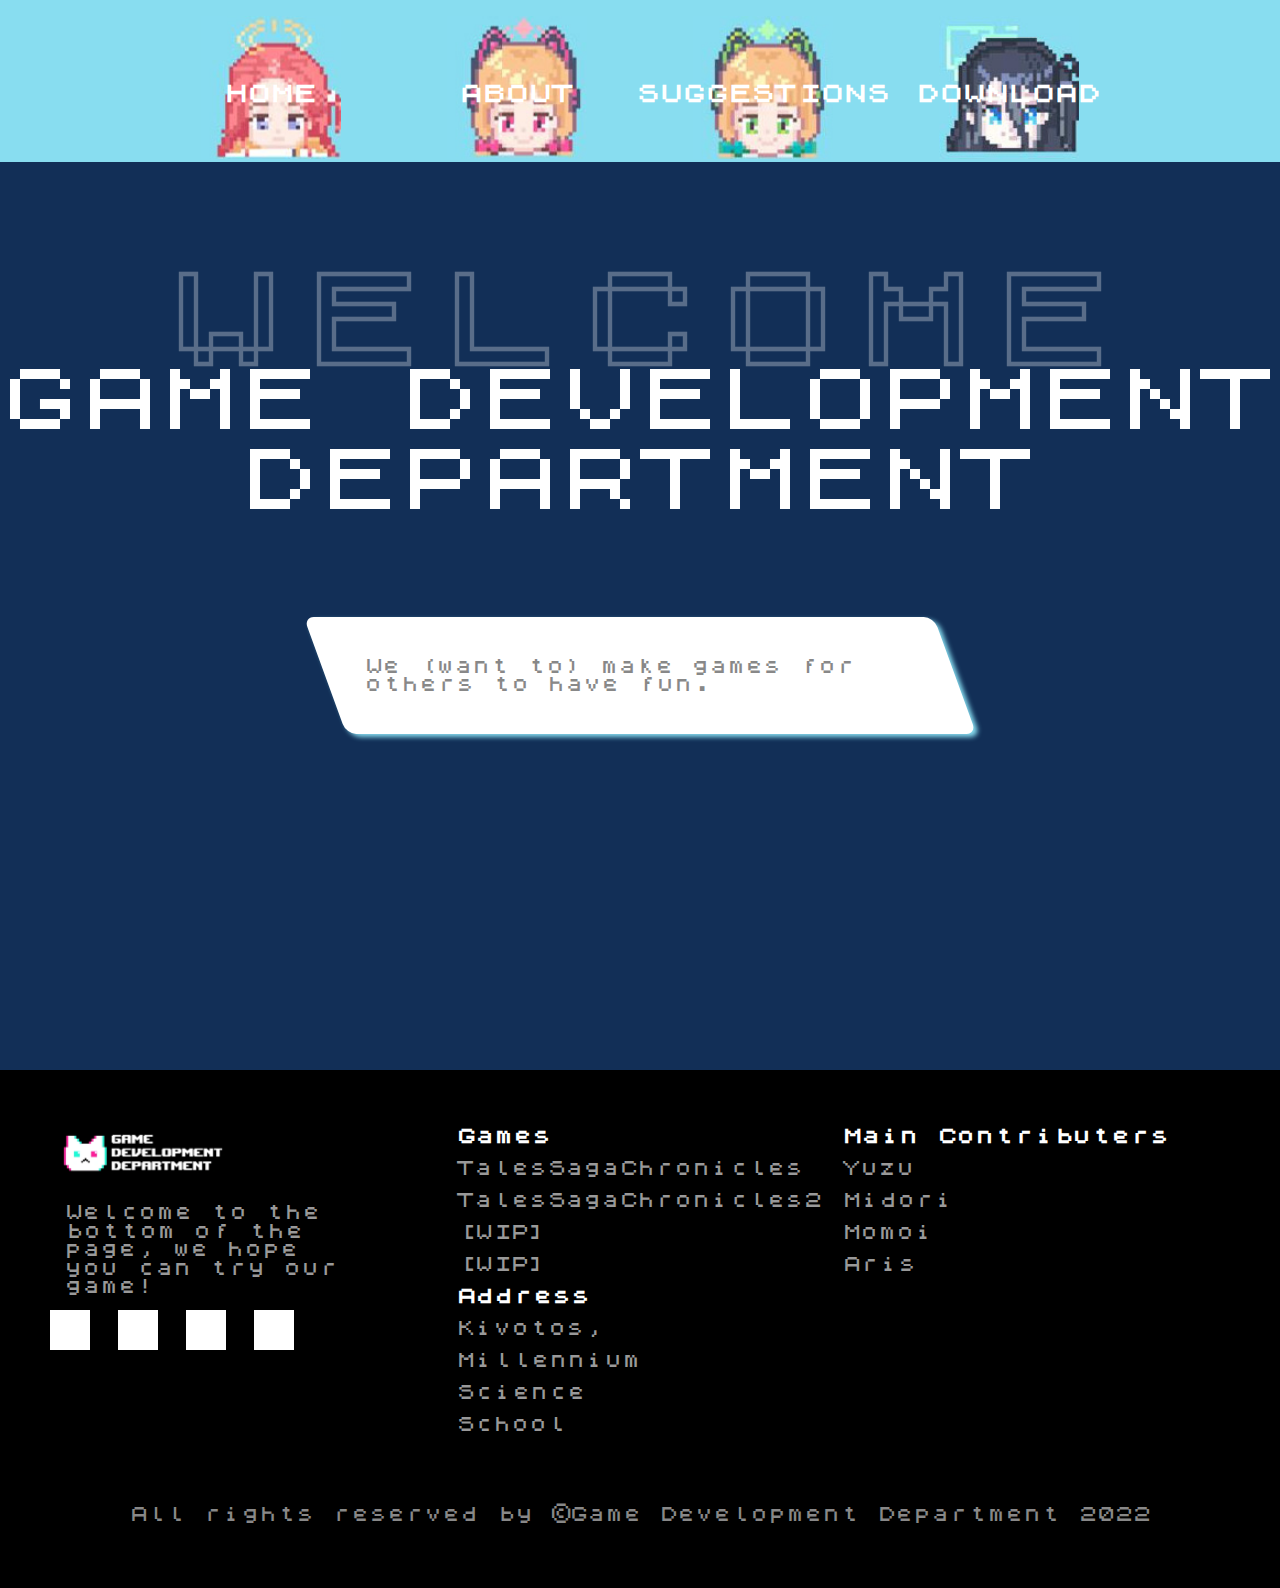
<file: index.html>
<!DOCTYPE html>
<html lang="en">
<head>
    <meta charset="utf-8" name="viewport" content="">
    
    <title>Game Development Department</title>
    <link href="style.css" rel="stylesheet" type="text/css">
    
</head>

<body>
<!--CODE GOES UNDER HERE  -->

<main>

<nav>
<div class="wrapper">
  <div class="team">
    <div class="info">
      <a href="index.html"><h2>Home</h2></a>
    </div>
  </div>


<div class="team">
    <div class="info">
      <a href="about.html"><h2>About</h2></a>
    </div>
  </div>


<div class="team">
    <div class="info">
      <a href="suggestions.html"><h2>Suggestions</h2></a>
    </div>
  </div>


<div class="team">
    <div class="info">
      <a href="download.html"><h2>Download</h2></a>
    </div>
  </div>
</div>
</nav>






<div class="hero">
    <div class="title">
            <h1 >GAME DEVELOPMENT DEPARTMENT</h1>
            <div class="backtext">
              <span>W</span>
              <span>E</span>
              <span>L</span>
              <span>C</span>
              <span>O</span>
              <span>M</span>
              <span>E</span>
            </div>
    </div>
</div>


<div class="container">
  <div class="textbox">
    <p class="textboxReverse">We (want to) make games for others to have fun.</p>
  </div>
</div>


<br>
<br>
<br>
<br>
<br>
<br>
<br>
<br>
<br>
<br>
<br>
<br>
<br>
<br>
<br>
<br>
<br>
<br>
</main>

<footer class="footer">
  <div class="footerLeft">
      <img src="GDDLogo.png" alt="logo">
        <p>Welcome to the bottom of the page, we hope you can try our game!</p>
      <div class="socials">
        <a href="#"><i class="fa fa-momotalk"></i></a>
        <a href="#"><i class="fa fa-youtube"></i></a>
        <a href="#"><i class="fa fa-123"></i></a>
        <a href="#"><i class="fa fa-456"></i></a>
      </div>
  </div>
<ul class="footerRight">
  <li>
    <h2>Games</h2>

      <ul class="box">
        <li><a href="#">TalesSagaChronicles</a></li>
        <li><a href="#">TalesSagaChronicles2</a></li>
        <li><a href="#">[WIP]</a></li>
        <li><a href="#">[WIP]</a></li>
        </ul>
    </li>

    <li class="features">
      <h2>Main Contributers</h2>
  
        <ul class="box">
          <li><a href="#">Yuzu</a></li>
          <li><a href="#">Midori</a></li>
          <li><a href="#">Momoi</a></li>
          <li><a href="#">Aris</a></li>
          </ul>
      </li>


      <li>
        <h2>Address</h2>
    
          <ul class="box">
            <li><a href="#">Kivotos,</a></li>
            <li><a href="#">Millennium</a></li>
            <li><a href="#">Science</a></li>
            <li><a href="#">School</a></li>
            </ul>
        </li>





</ul>
<div class="footerBottom">
  <p>All rights reserved by &copy;Game Development Department 2022</p>
</div>

</footer>







<script>

let spanTexts = document.getElementsByTagName("span");

    window.onload = function(){

        for(spanTexts of spanTexts){
          spanTexts.classList.add("active");
        }

  }
</script>
<!--NOTHING ELSE GOES BELOW, EVERYTHING ABOVE-->
</body>
</html>
</file>
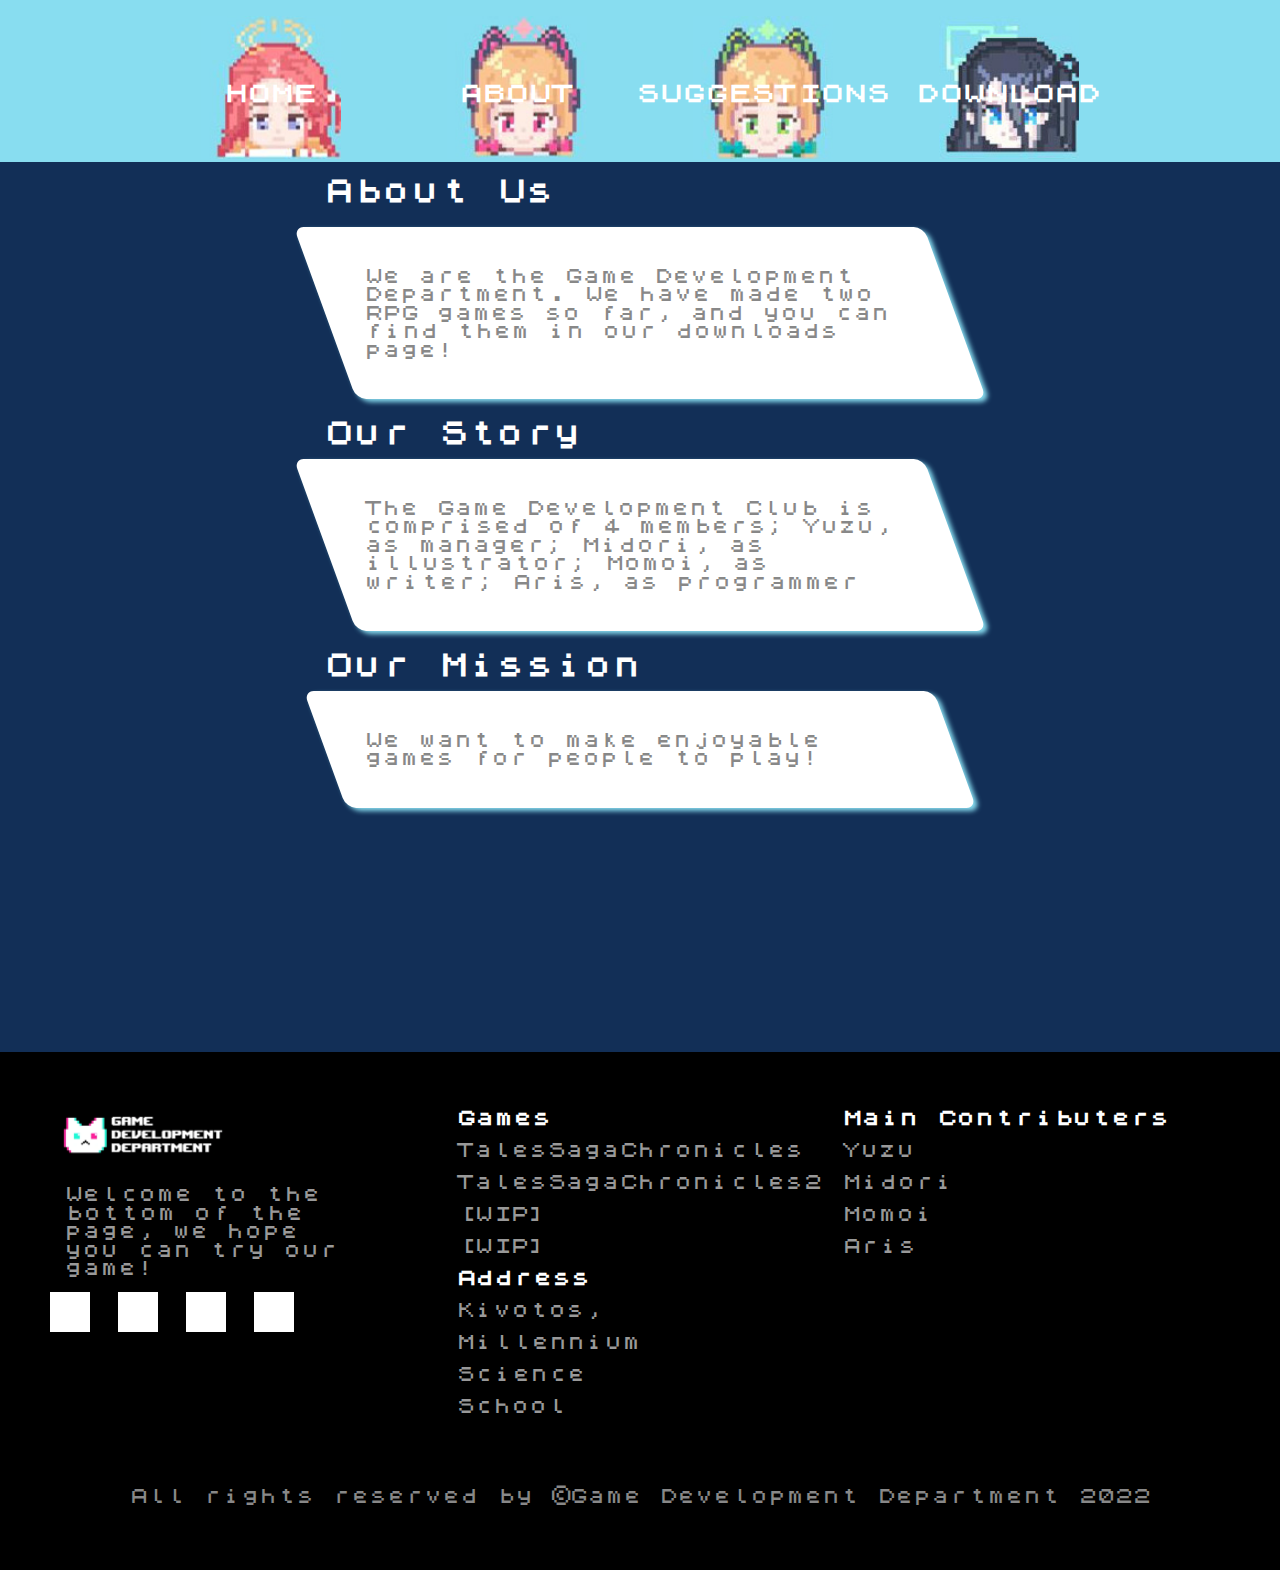
<file: about.html>
<!DOCTYPE html>
<html lang="en">
<head>
    <meta charset="utf-8" name="viewport" content="">
    
    <title>Game Development Department</title>
    <link href="style.css" rel="stylesheet" type="text/css">
    
</head>
<body>
<!--CODE GOES UNDER HERE  -->


<nav>
  <div class="wrapper">
    <div class="team">
      <div class="info">
        <a href="index.html"><h2>Home</h2></a>
      </div>
    </div>
  
  
  <div class="team">
      <div class="info">
        <a href="about.html"><h2>About</h2></a>
      </div>
    </div>
  
  
  <div class="team">
      <div class="info">
        <a href="suggestions.html"><h2>Suggestions</h2></a>
      </div>
    </div>
  
  
  <div class="team">
      <div class="info">
        <a href="download.html"><h2>Download</h2></a>
      </div>
    </div>
  </div>
  </nav>



<div class="container">
  
<h2 class="active">About Us</h2>
</div> 
<div class="container">
  <div class="textbox">
      <p class="textboxReverse">We are the Game Development Department. We have made two RPG games so far, and you can find them in our downloads page!</p>
  </div>
</div>



<div class="container">
  <h2 class="active">Our Story</h2>
  <div class="textbox">
      <p class="textboxReverse">The Game Development Club is comprised of 4 members; Yuzu, as manager; Midori, as illustrator; Momoi, as writer; Aris, as programmer</p>
  </div>
</div>


<div class="container">
  <h2 class="active">Our Mission</h2>
  <div class="textbox">
      <p class="textboxReverse">We want to make enjoyable games for people to play!</p>
  </div>
</div>


<br>
<br>
<br>
<br>
<br>
<br>
<br>
<br>
<br>
<br>
<br>
<br>
<br>

<footer class="footer">
  <div class="footerLeft">
      <img src="GDDLogo.png" alt="logo">
        <p>Welcome to the bottom of the page, we hope you can try our game!</p>
      <div class="socials">
        <a href="#"><i class="fa fa-momotalk"></i></a>
        <a href="#"><i class="fa fa-youtube"></i></a>
        <a href="#"><i class="fa fa-123"></i></a>
        <a href="#"><i class="fa fa-456"></i></a>
      </div>
  </div>
<ul class="footerRight">
  <li>
    <h2>Games</h2>

      <ul class="box">
        <li><a href="#">TalesSagaChronicles</a></li>
        <li><a href="#">TalesSagaChronicles2</a></li>
        <li><a href="#">[WIP]</a></li>
        <li><a href="#">[WIP]</a></li>
        </ul>
    </li>

    <li class="features">
      <h2>Main Contributers</h2>
  
        <ul class="box">
          <li><a href="#">Yuzu</a></li>
          <li><a href="#">Midori</a></li>
          <li><a href="#">Momoi</a></li>
          <li><a href="#">Aris</a></li>
          </ul>
      </li>


      <li>
        <h2>Address</h2>
    
          <ul class="box">
            <li><a href="#">Kivotos,</a></li>
            <li><a href="#">Millennium</a></li>
            <li><a href="#">Science</a></li>
            <li><a href="#">School</a></li>
            </ul>
        </li>





</ul>
<div class="footerBottom">
  <p>All rights reserved by &copy;Game Development Department 2022</p>
</div>

</footer>
<!--NOTHING ELSE GOES BELOW, EVERYTHING ABOVE-->
</body>
</html>
</file>
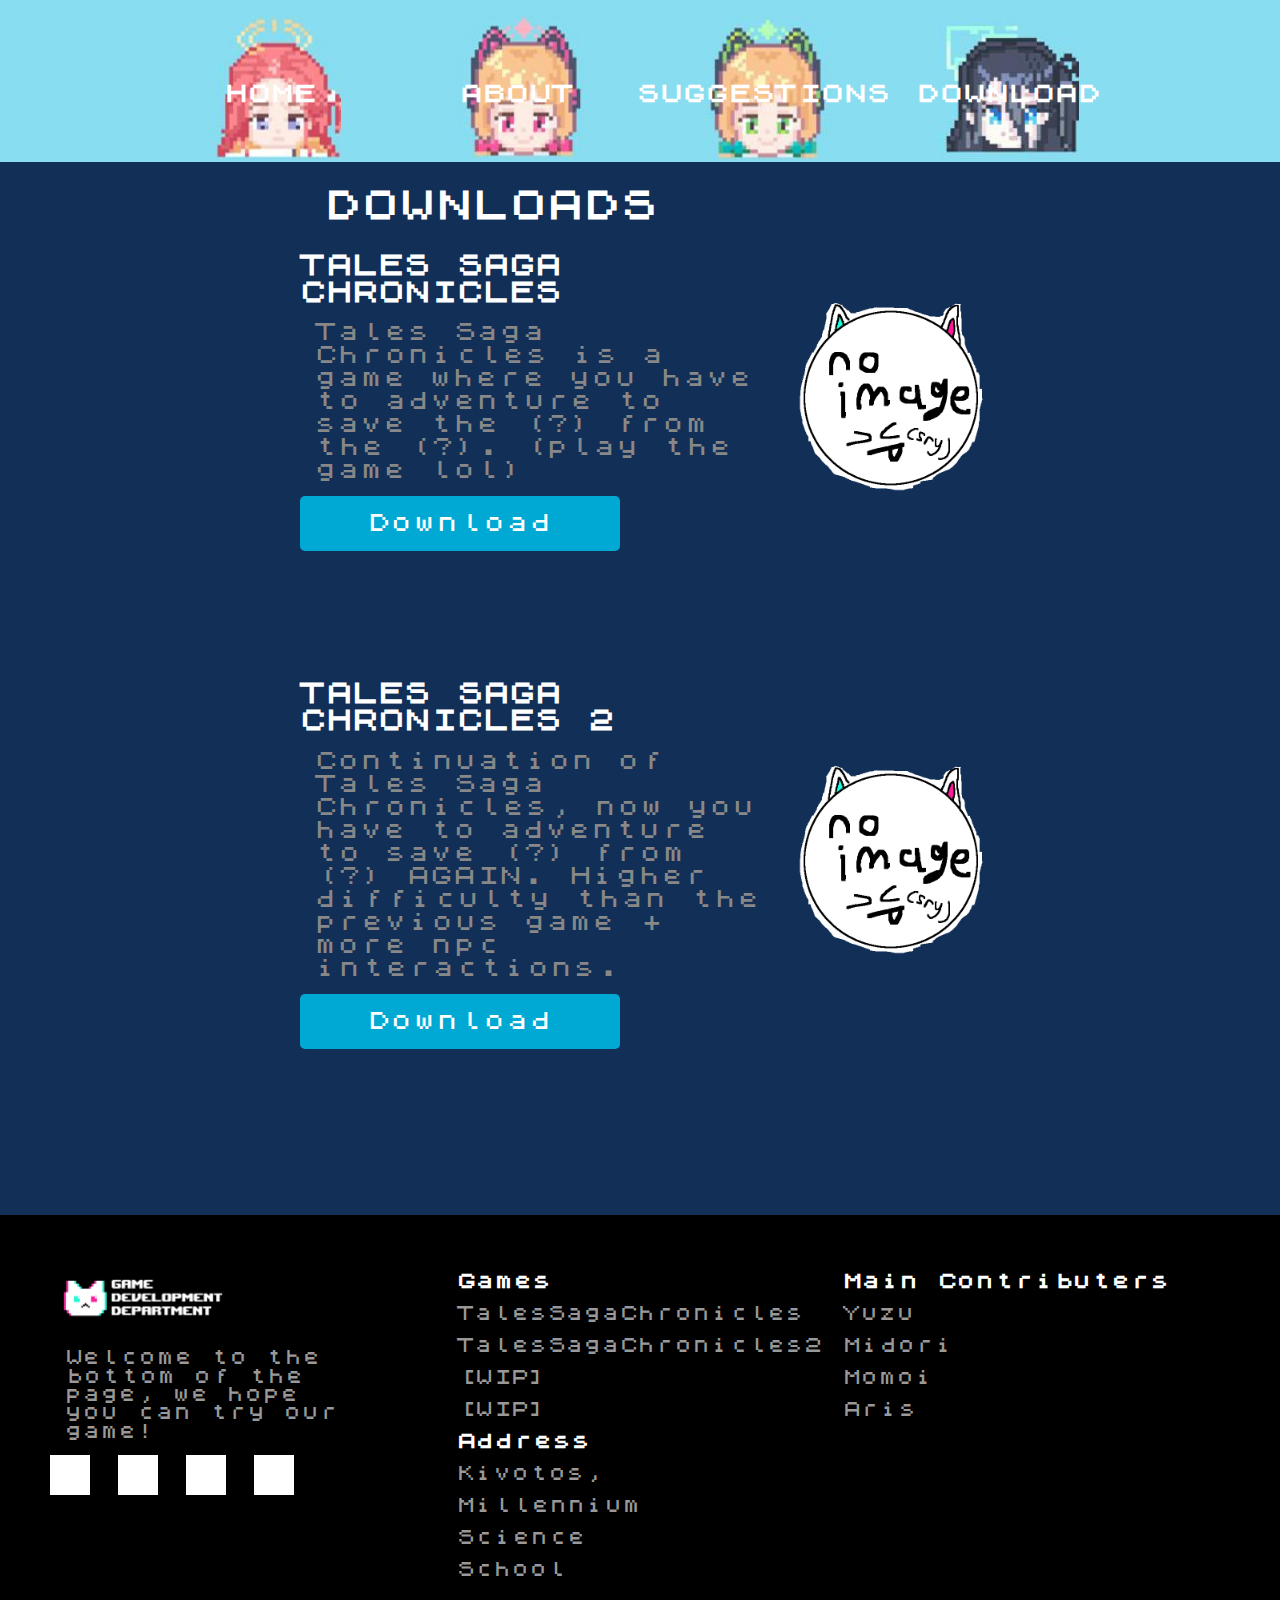
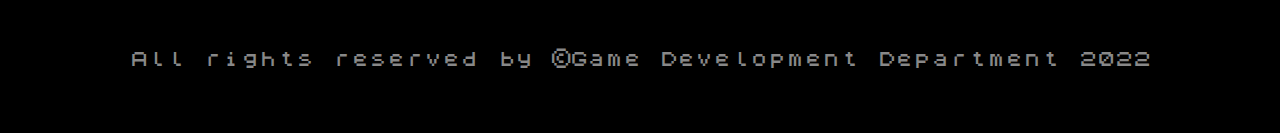
<file: download.html>
<!DOCTYPE html>
<html lang="en">
<head>
    <meta charset="utf-8" name="viewport" content="">
    
    <title>Game Development Department</title>
    <link href="style.css" rel="stylesheet" type="text/css">
    
</head>
<body>
<!--CODE GOES UNDER HERE  -->


<nav>
  <div class="wrapper">
    <div class="team">
      <div class="info">
        <a href="index.html"><h2>Home</h2></a>
      </div>
    </div>
  
  
  <div class="team">
      <div class="info">
        <a href="about.html"><h2>About</h2></a>
      </div>
    </div>
  
  
  <div class="team">
      <div class="info">
        <a href="suggestions.html"><h2>Suggestions</h2></a>
      </div>
    </div>
  
  
  <div class="team">
      <div class="info">
        <a href="download.html"><h2>Download</h2></a>
      </div>
    </div>
  </div>
  </nav>




<div class="container">
 <h1>DOWNLOADS</h1>
 </div>



<div  class="container2">
  <div class="text2">
  <h3>TALES SAGA CHRONICLES</h3>
    <p>Tales Saga Chronicles is a game where you have to adventure to save the (?) from the (?). (play the game lol)</p>

      <a class="b" href="" download="TALES SAGA">
  Download
      </a>
  </div>
  <div class="GameImage">
    <img src="NoImage.png" alt="No Image drawing" >
  </div>


</div>


<br>
<br>
<br>
<br>
<br>
<br>
<br>


 
 <div  class="container2"><div class="text2">
    <h3>TALES SAGA CHRONICLES 2</h3>
      <p>Continuation of Tales Saga Chronicles, now you have to adventure to save (?) from (?) AGAIN. Higher difficulty than the previous game + more npc interactions.</p>
 
        <a class="b" href="" download="TALES SAGA">
          Download
        </a>
   </div>
   <div class="GameImage">
     <img src="NoImage.png" alt="No Image drawing" >
   </div>
 
  
 </div>




<br>
<br>
<br>
<br>
<br>
<br>
<br>
<br>
<br>


<footer class="footer">
  <div class="footerLeft">
      <img src="GDDLogo.png" alt="logo">
        <p>Welcome to the bottom of the page, we hope you can try our game!</p>
      <div class="socials">
        <a href="#"><i class="fa fa-momotalk"></i></a>
        <a href="#"><i class="fa fa-youtube"></i></a>
        <a href="#"><i class="fa fa-123"></i></a>
        <a href="#"><i class="fa fa-456"></i></a>
      </div>
  </div>
<ul class="footerRight">
  <li>
    <h2>Games</h2>

      <ul class="box">
        <li><a href="#">TalesSagaChronicles</a></li>
        <li><a href="#">TalesSagaChronicles2</a></li>
        <li><a href="#">[WIP]</a></li>
        <li><a href="#">[WIP]</a></li>
        </ul>
    </li>

    <li class="features">
      <h2>Main Contributers</h2>
  
        <ul class="box">
          <li><a href="#">Yuzu</a></li>
          <li><a href="#">Midori</a></li>
          <li><a href="#">Momoi</a></li>
          <li><a href="#">Aris</a></li>
          </ul>
      </li>


      <li>
        <h2>Address</h2>
    
          <ul class="box">
            <li><a href="#">Kivotos,</a></li>
            <li><a href="#">Millennium</a></li>
            <li><a href="#">Science</a></li>
            <li><a href="#">School</a></li>
            </ul>
        </li>





</ul>
<div class="footerBottom">
  <p>All rights reserved by &copy;Game Development Department 2022</p>
</div>

</footer>
<!--NOTHING ELSE GOES BELOW, EVERYTHING ABOVE-->
</body>
</html>
</file>
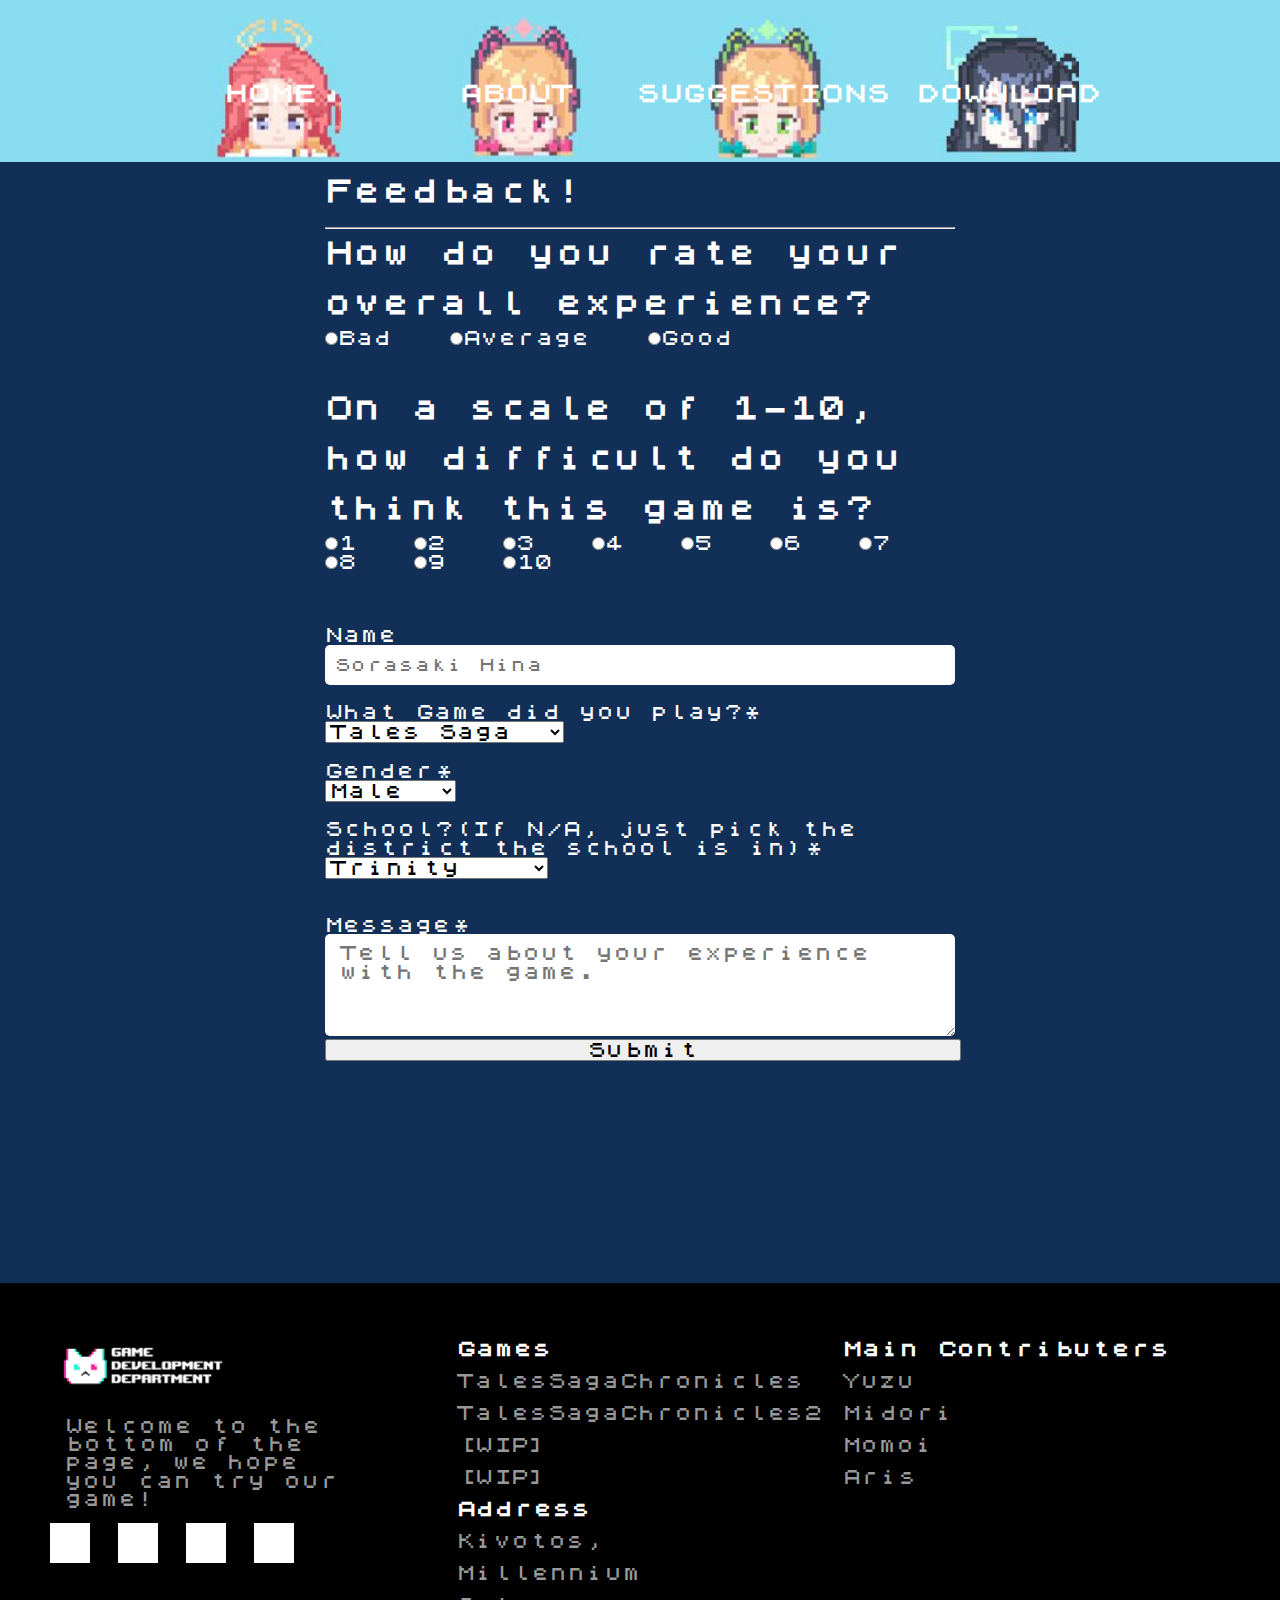
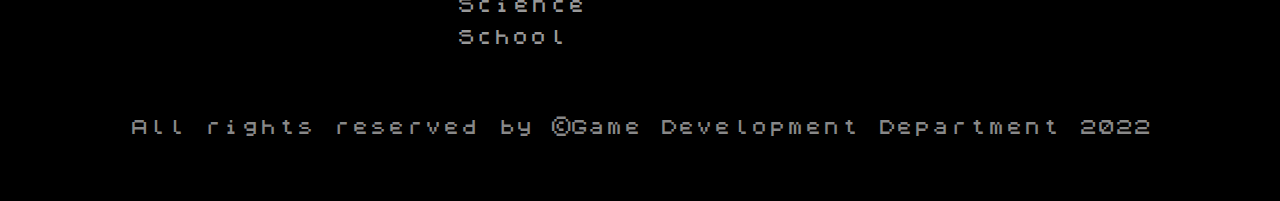
<file: suggestions.html>
<!DOCTYPE html>
<html lang="en">
<head>
    <meta charset="utf-8" name="viewport" content="">
    
    <title>Game Development Department</title>
    <link href="style.css" rel="stylesheet" type="text/css">
    
</head>
<body>
<!--CODE GOES UNDER HERE  -->


<nav>
	<div class="wrapper">
	  <div class="team">
		<div class="info">
		  <a href="index.html"><h2>Home</h2></a>
		</div>
	  </div>
	
	
	<div class="team">
		<div class="info">
		  <a href="about.html"><h2>About</h2></a>
		</div>
	  </div>
	
	
	<div class="team">
		<div class="info">
		  <a href="suggestions.html"><h2>Suggestions</h2></a>
		</div>
	  </div>
	
	
	<div class="team">
		<div class="info">
		  <a href="download.html"><h2>Download</h2></a>
		</div>
	  </div>
	</div>
	</nav>




<div class="container">
  <h2 class="active">Feedback!</h2>
</div>

<div class="container">
	<div class="row">
		<div class="col-md-2"></div>
		<div class="col-md-8">
			
			
			<hr class="bg-white">



			<h3 class="active">How do you rate your overall experience?</h3>

			<form>
				<label class="radio-inline"><input type="radio" name="experience" value="bad">Bad</label>
				<label class="radio-inline"><input type="radio" name="experience" value="bad">Average</label>
				<label class="radio-inline"><input type="radio" name="experience" value="bad">Good</label>
				<br>
				<br>
				<br>
				<h3 class="active">On a scale of 1-10, how difficult do you think this game is?</h3>
				<label class="radio-inline"><input type="radio" name="experience" value="bad">1</label>
				<label class="radio-inline"><input type="radio" name="experience" value="bad">2</label>
				<label class="radio-inline"><input type="radio" name="experience" value="bad">3</label>
				<label class="radio-inline"><input type="radio" name="experience" value="bad">4</label>
				<label class="radio-inline"><input type="radio" name="experience" value="bad">5</label>
				<label class="radio-inline"><input type="radio" name="experience" value="bad">6</label>
				<label class="radio-inline"><input type="radio" name="experience" value="bad">7</label>
				<label class="radio-inline"><input type="radio" name="experience" value="bad">8</label>
				<label class="radio-inline"><input type="radio" name="experience" value="bad">9</label>
				<label class="radio-inline"><input type="radio" name="experience" value="bad">10</label>
			</div>
			</div>					
			<br>
			<br>
			<br>
			<div class="row">
				<div class="col-md-2"></div>
				<label class="col-md-4">Name<br>
					<input type="text" id="text" placeholder="Sorasaki Hina"></label>
					<br>
					
					<br>
					<label class="col-md-4">What Game did you play?*<br>
						<select name="cars" id="cars">
							<option value="volvo">Tales Saga</option>
							<option value="saab">Tales Saga 2</option>
						  </select>
						  	<br>
							
							<br>
						  <label class="col-md-4">Gender*<br>
							<select name="cars" id="cars">
								<option value="volvo">Male</option>
								<option value="saab">Female</option>
								<option value="saab">Other</option>
							  </select>
							  <br>
							  
							  <br>

			</div>

			<div class="row">
				<div class="col-md-2"></div>
				<label class="col-md-4">School?(If N/A, just pick the district the school is in)*<br>
					<select name="cars" id="cars">
						<option value="">Trinity</option>
						<option value="">Millennium</option>
						<option value="">Abydos</option>
						<option value="">Gehenna</option>
						<option value="">Shanhaijing</option>
						<option value="">Hyakkiyako</option>
						<option value="">Valkyrie</option>
						

					  </select>

				
			</div>
				<br>
				<br>
			<div class="row">
				<div class="col-md-2"></div>
				<label class="col-md-8">Message*<br>
					<textarea id="message" required="" placeholder="Tell us about your experience with the game." cols="48" rows="5"></textarea></label>
			</div>

						<div class="row">
				<div class="col-md-2"></div>
				<button class="btn btn-primary" style="width: 49.69%; position: absolute;">Submit</button>
			</div>
			</form>
</div>




<br>
<br>
<br>
<br>
<br>
<br>
<br>
<br>
<br>
<br>
<br>
<br>
<br>





<footer class="footer">
	<div class="footerLeft">
		<img src="GDDLogo.png" alt="logo">
		  <p>Welcome to the bottom of the page, we hope you can try our game!</p>
		<div class="socials">
		  <a href="#"><i class="fa fa-momotalk"></i></a>
		  <a href="#"><i class="fa fa-youtube"></i></a>
		  <a href="#"><i class="fa fa-123"></i></a>
		  <a href="#"><i class="fa fa-456"></i></a>
		</div>
	</div>
  <ul class="footerRight">
	<li>
	  <h2>Games</h2>
  
		<ul class="box">
		  <li><a href="#">TalesSagaChronicles</a></li>
		  <li><a href="#">TalesSagaChronicles2</a></li>
		  <li><a href="#">[WIP]</a></li>
		  <li><a href="#">[WIP]</a></li>
		  </ul>
	  </li>
  
	  <li class="features">
		<h2>Main Contributers</h2>
	
		  <ul class="box">
			<li><a href="#">Yuzu</a></li>
			<li><a href="#">Midori</a></li>
			<li><a href="#">Momoi</a></li>
			<li><a href="#">Aris</a></li>
			</ul>
		</li>
  
  
		<li>
		  <h2>Address</h2>
	  
			<ul class="box">
			  <li><a href="#">Kivotos,</a></li>
			  <li><a href="#">Millennium</a></li>
			  <li><a href="#">Science</a></li>
			  <li><a href="#">School</a></li>
			  </ul>
		  </li>
  
  
  
  
  
  </ul>
  <div class="footerBottom">
	<p>All rights reserved by &copy;Game Development Department 2022</p>
  </div>
  
  </footer>
<!--NOTHING ELSE GOES BELOW, EVERYTHING ABOVE-->
</body>
</html>
</file>
<file: style.css>
/* CLASS AND ATTRIBUTES GO HERE*/
/*! normalize.css v8.0.1 | MIT License | github.com/necolas/normalize.css */

/* Document
   ========================================================================== */

/**
 * 1. Correct the line height in all browsers.
 * 2. Prevent adjustments of font size after orientation changes in iOS.
 */

 html {
  line-height: 1.15; /* 1 */
  -webkit-text-size-adjust: 100%; /* 2 */
}

/* Sections
   ========================================================================== */

/**
 * Remove the margin in all browsers.
 */

body {
  margin: 0;
}

/**
 * Render the `main` element consistently in IE.
 */

main {
  display: block;
}

/**
 * Correct the font size and margin on `h1` elements within `section` and
 * `article` contexts in Chrome, Firefox, and Safari.
 */

h1 {
  font-size: 2em;
  margin: 0.67em 0;
}

/* Grouping content
   ========================================================================== */

/**
 * 1. Add the correct box sizing in Firefox.
 * 2. Show the overflow in Edge and IE.
 */

hr {
  box-sizing: content-box; /* 1 */
  height: 0; /* 1 */
  overflow: visible; /* 2 */
}

/**
 * 1. Correct the inheritance and scaling of font size in all browsers.
 * 2. Correct the odd `em` font sizing in all browsers.
 */

pre {
  font-family: monospace, monospace; /* 1 */
  font-size: 1em; /* 2 */
}

/* Text-level semantics
   ========================================================================== */

/**
 * Remove the gray background on active links in IE 10.
 */

a {
  background-color: transparent;
}

/**
 * 1. Remove the bottom border in Chrome 57-
 * 2. Add the correct text decoration in Chrome, Edge, IE, Opera, and Safari.
 */

abbr[title] {
  border-bottom: none; /* 1 */
  text-decoration: underline; /* 2 */
  text-decoration: underline dotted; /* 2 */
}

/**
 * Add the correct font weight in Chrome, Edge, and Safari.
 */

b,
strong {
  font-weight: bolder;
}

/**
 * 1. Correct the inheritance and scaling of font size in all browsers.
 * 2. Correct the odd `em` font sizing in all browsers.
 */

code,
kbd,
samp {
  font-family: monospace, monospace; /* 1 */
  font-size: 1em; /* 2 */
}

/**
 * Add the correct font size in all browsers.
 */

small {
  font-size: 80%;
}

/**
 * Prevent `sub` and `sup` elements from affecting the line height in
 * all browsers.
 */

sub,
sup {
  font-size: 75%;
  line-height: 0;
  position: relative;
  vertical-align: baseline;
}

sub {
  bottom: -0.25em;
}

sup {
  top: -0.5em;
}

/* Embedded content
   ========================================================================== */

/**
 * Remove the border on images inside links in IE 10.
 */

img {
  border-style: none;
}

/* Forms
   ========================================================================== */

/**
 * 1. Change the font styles in all browsers.
 * 2. Remove the margin in Firefox and Safari.
 */

button,
input,
optgroup,
select,
textarea {
  font-family: inherit; /* 1 */
  font-size: 100%; /* 1 */
  line-height: 1.15; /* 1 */
  margin: 0; /* 2 */
}

/**
 * Show the overflow in IE.
 * 1. Show the overflow in Edge.
 */

button,
input { /* 1 */
  overflow: visible;
}

/**
 * Remove the inheritance of text transform in Edge, Firefox, and IE.
 * 1. Remove the inheritance of text transform in Firefox.
 */

button,
select { /* 1 */
  text-transform: none;
}

/**
 * Correct the inability to style clickable types in iOS and Safari.
 */

button,
[type="button"],
[type="reset"],
[type="submit"] {
  -webkit-appearance: button;
}

/**
 * Remove the inner border and padding in Firefox.
 */

button::-moz-focus-inner,
[type="button"]::-moz-focus-inner,
[type="reset"]::-moz-focus-inner,
[type="submit"]::-moz-focus-inner {
  border-style: none;
  padding: 0;
}

/**
 * Restore the focus styles unset by the previous rule.
 */

button:-moz-focusring,
[type="button"]:-moz-focusring,
[type="reset"]:-moz-focusring,
[type="submit"]:-moz-focusring {
  outline: 1px dotted ButtonText;
}

/**
 * Correct the padding in Firefox.
 */

fieldset {
  padding: 0.35em 0.75em 0.625em;
}

/**
 * 1. Correct the text wrapping in Edge and IE.
 * 2. Correct the color inheritance from `fieldset` elements in IE.
 * 3. Remove the padding so developers are not caught out when they zero out
 *    `fieldset` elements in all browsers.
 */

legend {
  box-sizing: border-box; /* 1 */
  color: inherit; /* 2 */
  display: table; /* 1 */
  max-width: 100%; /* 1 */
  padding: 0; /* 3 */
  white-space: normal; /* 1 */
}

/**
 * Add the correct vertical alignment in Chrome, Firefox, and Opera.
 */

progress {
  vertical-align: baseline;
}

/**
 * Remove the default vertical scrollbar in IE 10+.
 */

textarea {
  overflow: auto;
}

/**
 * 1. Add the correct box sizing in IE 10.
 * 2. Remove the padding in IE 10.
 */

[type="checkbox"],
[type="radio"] {
  box-sizing: border-box; /* 1 */
  padding: 0; /* 2 */
}

/**
 * Correct the cursor style of increment and decrement buttons in Chrome.
 */

[type="number"]::-webkit-inner-spin-button,
[type="number"]::-webkit-outer-spin-button {
  height: auto;
}

/**
 * 1. Correct the odd appearance in Chrome and Safari.
 * 2. Correct the outline style in Safari.
 */

[type="search"] {
  -webkit-appearance: textfield; /* 1 */
  outline-offset: -2px; /* 2 */
}

/**
 * Remove the inner padding in Chrome and Safari on macOS.
 */

[type="search"]::-webkit-search-decoration {
  -webkit-appearance: none;
}

/**
 * 1. Correct the inability to style clickable types in iOS and Safari.
 * 2. Change font properties to `inherit` in Safari.
 */

::-webkit-file-upload-button {
  -webkit-appearance: button; /* 1 */
  font: inherit; /* 2 */
}

/* Interactive
   ========================================================================== */

/*
 * Add the correct display in Edge, IE 10+, and Firefox.
 */

details {
  display: block;
}

/*
 * Add the correct display in all browsers.
 */

summary {
  display: list-item;
}

/* Misc
   ========================================================================== */

/**
 * Add the correct display in IE 10+.
 */

template {
  display: none;
}

/**
 * Add the correct display in IE 10.
 */

[hidden] {
  display: none;
}



*{
  margin: 0;
  padding: 0;
    font-family: Pixelated;
 box-sizing: border-box;
  }
  @font-face {
    font-family: Pixelated;
    src: url(zx-spectrum.ttf)
  }



h1{
  font-family: Pixelated;
}

body{
    background-color: #122f57; ;
}
.hero
{
width: 100%;
height: 50vh;
background-color: #122f57;
padding-top: 150px;
}

.title{
  margin: auto;
  width: fit-content;
  text-align: center;
  color: #fff;
  position: relative;
}
.title h1
{
  font-size: 70px;
  font-weight: 500;
  position: relative;
  z-index: 10;
}
h2{
  color: #fff;
}
h3{
  color: #FFF;
}
.active
{
line-height: 2em;
font-size: 25px;
}

.backtext
{
  width: max-content;
  position: absolute;
  top: 50%;
  left: 50%;
  transform: translate(-50%, -50%);
}
.backtext span
{
  display: inline-block;
  font-size: 105px;
  font-weight: 700;
  -webkit-text-stroke: 1px rgba(255, 255, 255, 0.3);
  -webkit-text-fill-color: transparent;
  transform: translateY(100px);
  opacity: 0;
  transition: transform 1s, opacity 0.5s, -webkit-text-stroke-color 0.3s;
}
.backtext span.active{
  transform: translateY(-120px);
  opacity: 1;
}
.back-text:hover span{
  -webkit-text-stroke-color: #fff;
}
.backtext span:nth-child(1){
  transition-delay: 0.3s;
}
.backtext span:nth-child(2){
  transition-delay: 0.6s;
}
.backtext span:nth-child(3){
  transition-delay: 0.9s;
}
.backtext span:nth-child(4){
  transition-delay: 1.2s;
}
.backtext span:nth-child(5){
  transition-delay: 1.5s;
}
.backtext span:nth-child(6){
  transition-delay: 1.8s;
}
.backtext span:nth-child(7){
  transition-delay: 2.1s;
}



.aboutbox {
    display: flex;
    flex-wrap: nowrap;
    background-color: #88ddf0;
        justify-content: space-around;
        flex-direction:row;
  }
    .aboutbox > div {
    background-color: #88ddf0;
      color: white;
      width: 180px;
      height: 180px;
    margin: 10px;
    padding: 15px;
    font-size: 30px;
      text-align: center;
  } 
  .overlay {
    position: absolute;
    top: 0;
    bottom: 0;
    left: 0;
    right: 0;
    height: 100%;
    width: 100%;
    opacity: 0;
    transition: .5s ease;
    background-color: #008CBA;
    z-index: 0;
    pointer-events: none;
  }
  .aboutbox:hover .overlay{
    opacity: 1;
  }
  .text{
    margin-top: 90px;
    text-align: center;
    font-size: 30px;
    display: flex;
    flex-direction: row;
    justify-content: space-evenly;
  
  }
  
  .above{
    z-index: 1000;
  }
  .navigation a:link{
    text-decoration: none;
  }


.container{
  margin: auto;
  width: 50%;
  padding: 5px;
}
.container2{
  
  margin:  auto;
  width: 50%;
  flex-wrap: wrap;
}
h1{
  color: #fff;
}
h3{
  color: #fff;
}

  .textbox{
   justify-content: center;
    padding:1em 5em 1em;
    position:relative;
    overflow:hidden;
    border-top-left-radius: 10px;
    border-top-right-radius: 10px;
    border-bottom-left-radius: 10px;
    border-bottom-right-radius: 10px;
    background: #fff;
    transform: skew(20deg);
    padding: 25px;
    box-shadow:3px 3px 5px #88ddf0;
    max-width: 100%;
  }
  
  .textboxReverse{
    transform: skew(-20deg);
    position: relative;
  }

  .radio-inline{
    margin: 0px 40px 20px 0px;
    cursor: pointer;
  }
  
  label{
    color: #FFF;
  }
  
  #text{
    height: 40px;
    border-radius: 5px;
    padding-left: 10px;
    font-size: 14px;
    border: none;
    width: 100%;
    color: #000;
  }
  
  #message{
    outline: none;
    border: none;
    padding: 10px 0px 0px 15px;
    font-size: 16px;
    color:#000;
    border-radius: 5px;
    width: 100%
  }

  .b {
    display: block;
    background: #00A9D4;
    color: #fff;
    padding: 15px;
    cursor: pointer;
    text-decoration: none;
    width: 320px;
    height: 55px;
    text-align: center;
    border-radius: 5px;
    font-size: 20px;
    
  }
  .b:hover {
    background: #00729D;
  }
  .btn-2 {
    background: #F98909;
  }
  
  .btn-2:hover {
    background: #DC6C11;
  }
  p {
    color: #888;
    padding: 15px;
  }

  .container2{
    display: flex;
    flex-direction: row;
    align-items: center;
    justify-content: center;
   width: auto;
    margin-left: 5%;
    margin-right: 5%;
    flex-wrap: nowrap;
    max-width: 100%;
    max-height: 600px;
    
  }
  img{
    max-width: 100%;
  }
.GameImage{
  flex-basis: 20%;

  
}
.text2{
  font-size: 20px;
  width: 500px;
  padding-left: 10px;
  

  
}
nav{
  background-color: #88ddf0;
  width: 100%;
}

html, nav{
  height: 100%;
  display: inline-block;
  
}
body{
  display: grid;
  place-items: center;
  align-items: center;
  justify-items: center;
  font-family: Pixelated;
  text-decoration: none;
}
.wrapper{
  display: grid;
  grid-auto-flow: column;
  place-items: center;
  grid-gap: 16px;
  padding: 16px;
  max-width: 1000px;
  margin:0 auto;
  text-decoration: none;
  font-size: 100%;
}
.wrapper{
  grid-template-columns: repeat(1fr, 1fr);
}
.team{
  position: relative;
  display: -webkit-flex;
  display: -moz-flex;
  display: -ms-flex;
  display: -o-flex;
  display: flex;
  align-items: flex-end;
  
  padding: 16px;
  width: 140px;
  height: 130px;
  text-align: center;
  color: #fff;
}
.team:nth-child(1):before{
  background-image: url(YuzuPixel.jpg);
}
.team:nth-child(2):before{
  background-image: url(MomoiPixel.jpg);
}
.team:nth-child(3):before{
  background-image: url(MidoriPixel.jpg);
}
.team:nth-child(4):before{
  background-image: url(ArisPixel.jpg);
}
.team:before{
  content: '';
  position: absolute;
  top: 0;
  left: 0;
  width: 100%;
  height: 110%;
  -webkit-background-size: cover;
  background-size: cover;
  background-position: 0 0;
  transition: all .5s ease;
  pointer-events: none;
}
.team::after{
  content: '';
  display: block;
  position: absolute;
  top: 0;
  left: 0;
  width: 100%;
  height: 200%;
  pointer-events: none;

transform: translateY(-50%);
}
.info{
  text-decoration: none;
  position: relative;
  display: -webkit-flex;
  display: -moz-flex;
  display: -ms-flex;
  display: -o-flex;
  display: flex;
  flex-direction: column;
  align-items: center;
  width: 100%;
  padding: 16px;
  transition: transform .5s ease;
  z-index: 1;
}
.info h2{
  font-size: 20px;
  font-weight: bold;
  line-height: 1.2;
  text-transform: uppercase;
  color: #fff;
  
}
.team::after{
  transform:translateY(0);
}
.info{
  transform: translateY(calc(100% - 64px));
}
.team:hover:before{
  transform: translateY(-160%);
}
.team:hover:after{
  transform:translateY(-50%)
}
.team:hover .info{
  transform: translateY(0);
}
a{
  text-decoration: none;
}






footer{
  display: -webkit-flex;
  display: -moz-flex;
  display: -ms-flex;
  display: -o-flex;
  display: flex;
  flex-flow: row wrap;
  padding: 50px;
  color: #fff;
  background-color: #000;
  width: 100%;
}

.footer > *{
  flex: 1 100%;
}
.footerLeft{
margin-right: 1.25em;
margin-bottom: 2em;
}
.footerLeft img{
  width: 50%;
}

h2{
  font-weight: 600;
  font-size: 17px;
}
.footer ul{
  list-style: none;
  padding-left: 0;
}
.footer li{
  line-height: 2em;
}
.footer a{
  text-decoration: none;
}
.footerRight{
  display: -webkit-flex;
  display: -moz-flex;
  display: -ms-flex;
  display: -o-flex;
  display: flex;
  flex-flow: row wrap;
}
.footerRight > *{
  flex:1 50%;
  margin-right: 1.25em;
}
.box a{
  color: #999;

}
.footerBottom{
  text-align: center;
  color: #999;
  padding-top: 50px;
}
.footerLeft p{
  padding-right: 20%;
  color: #999;
}
.socials a{
  background-color: #fff;
  width: 40px;
  height: 40px;
  display: inline-block;
  margin-right: 10px;
}
.socials a i{
  color: #fff;
  padding: 10px 12px;
  font-size: 20px;
}
@media screen and (min-width:600px){
 .footerRight > *{
  flex: 1;
 }
  .footerLeft{
    flex:1 0px
  }
  .footerRight{
    flex:2 0px
  }

}
@media (max-width:600px){
  .footer{
    padding: 15px;
  }
  main{
    font-size: 55px;
  }
  
}


/*
* {
  background: #000 !important;
  color: #0f0 !important;
  outline: solid #f00 1px !important;
}
*/
</file>
